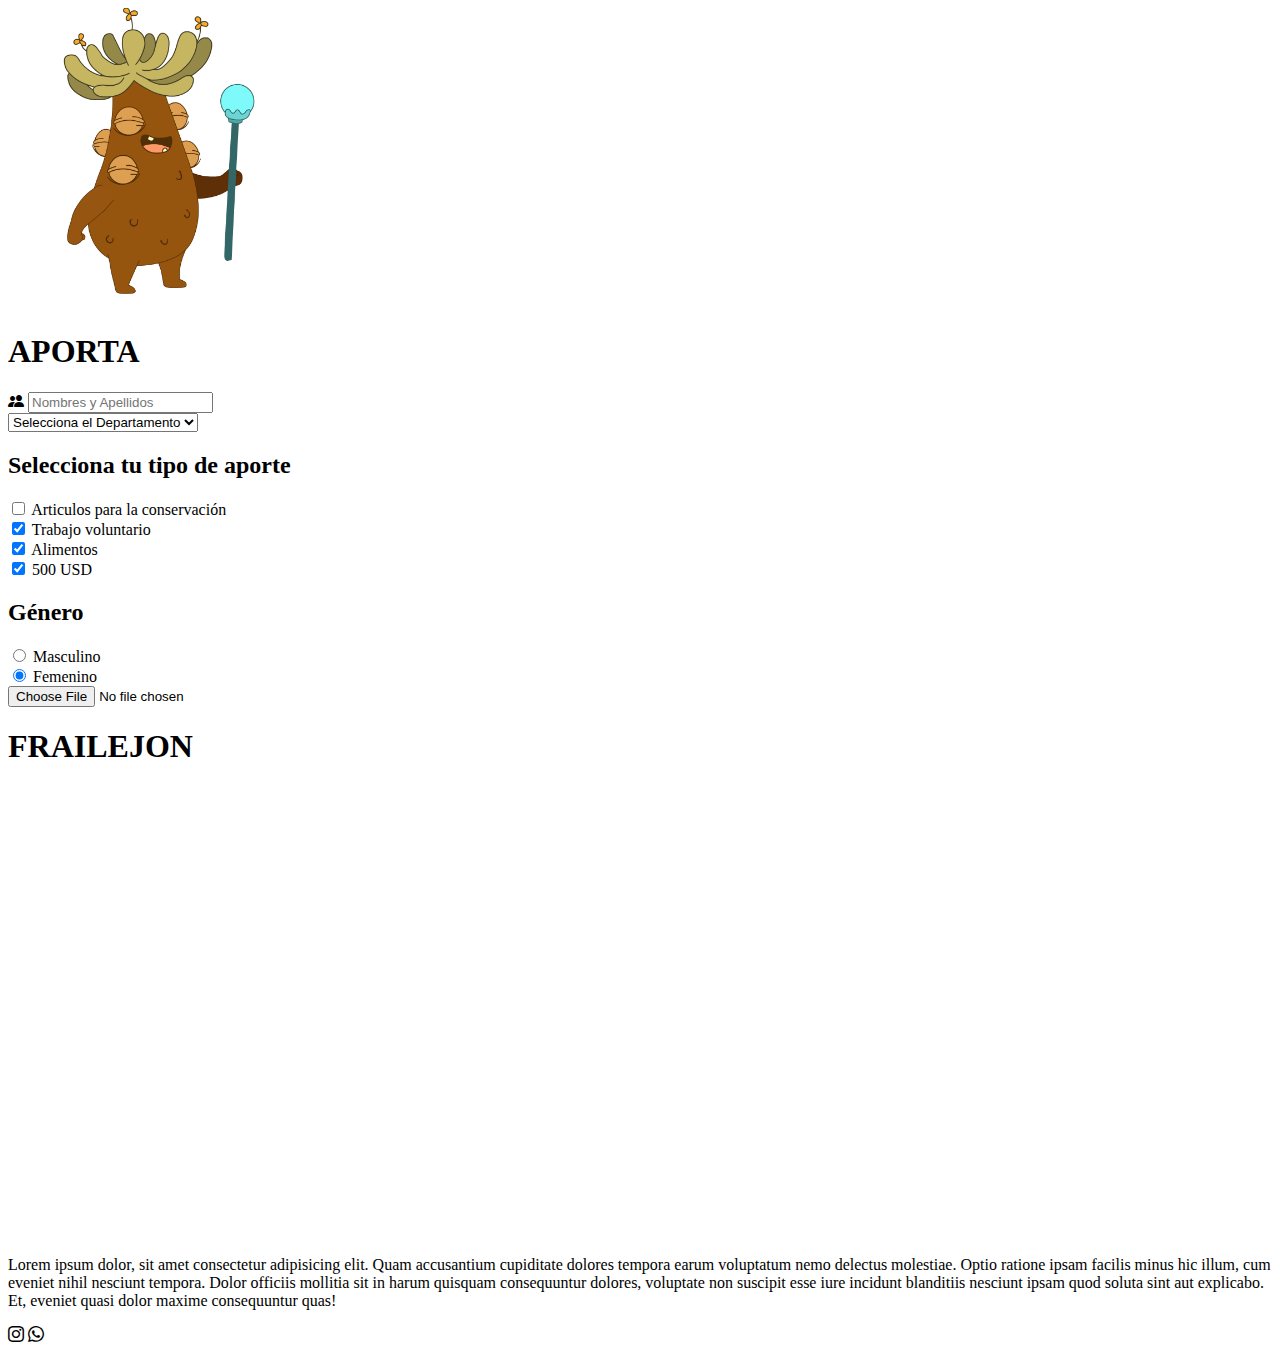
<file: src/views/recaudo.html>
<!DOCTYPE html>
<html lang="en">
<head>
    <meta charset="UTF-8">
    <meta name="viewport" content="width=device-width, initial-scale=1.0">
    <title>Recaudo</title>
    <link href="https://cdn.jsdelivr.net/npm/bootstrap@5.3.2/dist/css/bootstrap.min.css" rel="stylesheet" integrity="sha384-T3c6CoIi6uLrA9TneNEoa7RxnatzjcDSCmG1MXxSR1GAsXEV/Dwwykc2MPK8M2HN" crossorigin="anonymous">
    <link rel="stylesheet" href="https://cdn.jsdelivr.net/npm/bootstrap-icons@1.11.3/font/bootstrap-icons.min.css">
    <link rel="stylesheet" href="../../assets/styles/estilos.css">
</head>
<body>
    <main>
        <section class="container">
            <div class="row justify-content-center text-center ">
                <div class="col-12">
                    <img src="/assets/img/Frailejon-Ernesto-Perez png.png" alt="frailejon" height="300">
                    <h1>APORTA</h1>
                </div>
            </div>
        </section>
     

                <section class="container">
                    <div class="row justify-content-center  p-5">
                        <div class="col-6 border border-5  p-4">
                            
                            <form>

                                <div class="input-group flex-nowrap">
                                    <span class="input-group-text" id="addon-wrapping"><i class="bi bi-people-fill"></i></span>
                                    <input type="text" class="form-control" placeholder="Nombres y Apellidos">
                                    </div>
                                
                                 <select class="form-select mt-3">
                                    <option selected>Selecciona el Departamento</option>
                                    <option value="1">Antioquia</option>
                                    <option value="2">Amazonas</option>
                                    <option value="3">Boyaca</option>
                                    <option value="4">Cundinamarca</option>
                                    <option value="4">Caldas</option>
                                  </select>
                                  <div class="mt-3">
                                    <h2 class="justify-content-center text-center">Selecciona tu tipo de aporte</h2>
                                    <div class="form-check">
                                        <input class="form-check-input" type="checkbox" value="" id="flexCheckDefault">
                                        <label class="form-check-label" for="flexCheckDefault">
                                          Articulos para la conservación
                                        </label>
                                      </div>
                                      <div class="form-check">
                                        <input class="form-check-input" type="checkbox" value="" id="flexCheckChecked" checked>
                                        <label class="form-check-label" for="flexCheckChecked">
                                          Trabajo voluntario
                                        </label>
                                      </div>
                                      <div class="form-check">
                                        <input class="form-check-input" type="checkbox" value="" id="flexCheckChecked" checked>
                                        <label class="form-check-label" for="flexCheckChecked">
                                          Alimentos
                                        </label>
                                      </div>
                                      <div class="form-check">
                                        <input class="form-check-input" type="checkbox" value="" id="flexCheckChecked" checked>
                                        <label class="form-check-label" for="flexCheckChecked">
                                          500 USD
                                        </label>
        
                                        
                                      <div class="mt-3">
                                        <h2 class="justify-content-center text-center">Género</h2>
                                        <div class="form-check">
                                            <input class="form-check-input" type="radio" name="flexRadioDefault" id="flexRadioDefault1">
                                            <label class="form-check-label" for="flexRadioDefault1">
                                              Masculino
                                            </label>
                                          </div>
                                          <div class="form-check">
                                            <input class="form-check-input" type="radio" name="flexRadioDefault" id="flexRadioDefault2" checked>
                                            <label class="form-check-label" for="flexRadioDefault2">
                                              Femenino
                                            </label>
                                          </div>
                                      </div>
                                  </div>

                                  <div class="mt-3">
                                    
                                    <input type="file">

                                  </div>
                            </form>
                           
                          
                    </div>
                </section>
               
            </div>
        </section>
    </main>
   
<footer>
    <section class="container">
        <div class="row justify-content-center text-center bg-success">
            <div class="col-4">
                <h1>FRAILEJON</h1>
                <iframe src="https://www.google.com/maps/embed?pb=!1m18!1m12!1m3!1d126916.74116928011!2d-75.66361363929244!3d6.244197043298849!2m3!1f0!2f0!3f0!3m2!1i1024!2i768!4f13.1!3m3!1m2!1s0x8e4428dfb80fad05%3A0x42137cfcc7b53b56!2sMedell%C3%ADn%2C%20Antioquia!5e0!3m2!1ses-419!2sco!4v1707431834819!5m2!1ses-419!2sco" width="400" height="450" style="border:0;" allowfullscreen="" loading="lazy" referrerpolicy="no-referrer-when-downgrade"></iframe>
            </div>
            <div class="col-4 border">
                <p>Lorem ipsum dolor, sit amet consectetur adipisicing elit. Quam accusantium cupiditate dolores tempora earum voluptatum nemo delectus molestiae. Optio ratione ipsam facilis minus hic illum, cum eveniet nihil nesciunt tempora.
                Dolor officiis mollitia sit in harum quisquam consequuntur dolores, voluptate non suscipit esse iure incidunt blanditiis nesciunt ipsam quod soluta sint aut explicabo. Et, eveniet quasi dolor maxime consequuntur quas!</p>
            </div>
            <div class="col-4">
                <i class="bi bi-instagram fs-1 me-3"></i>
                <i class="bi bi-whatsapp fs-1"></i>
            </div>
        </div>
    </section>
</footer>


    <script src="https://cdn.jsdelivr.net/npm/bootstrap@5.3.2/dist/js/bootstrap.bundle.min.js" integrity="sha384-C6RzsynM9kWDrMNeT87bh95OGNyZPhcTNXj1NW7RuBCsyN/o0jlpcV8Qyq46cDfL" crossorigin="anonymous"></script>
</body>
</html>
</file>
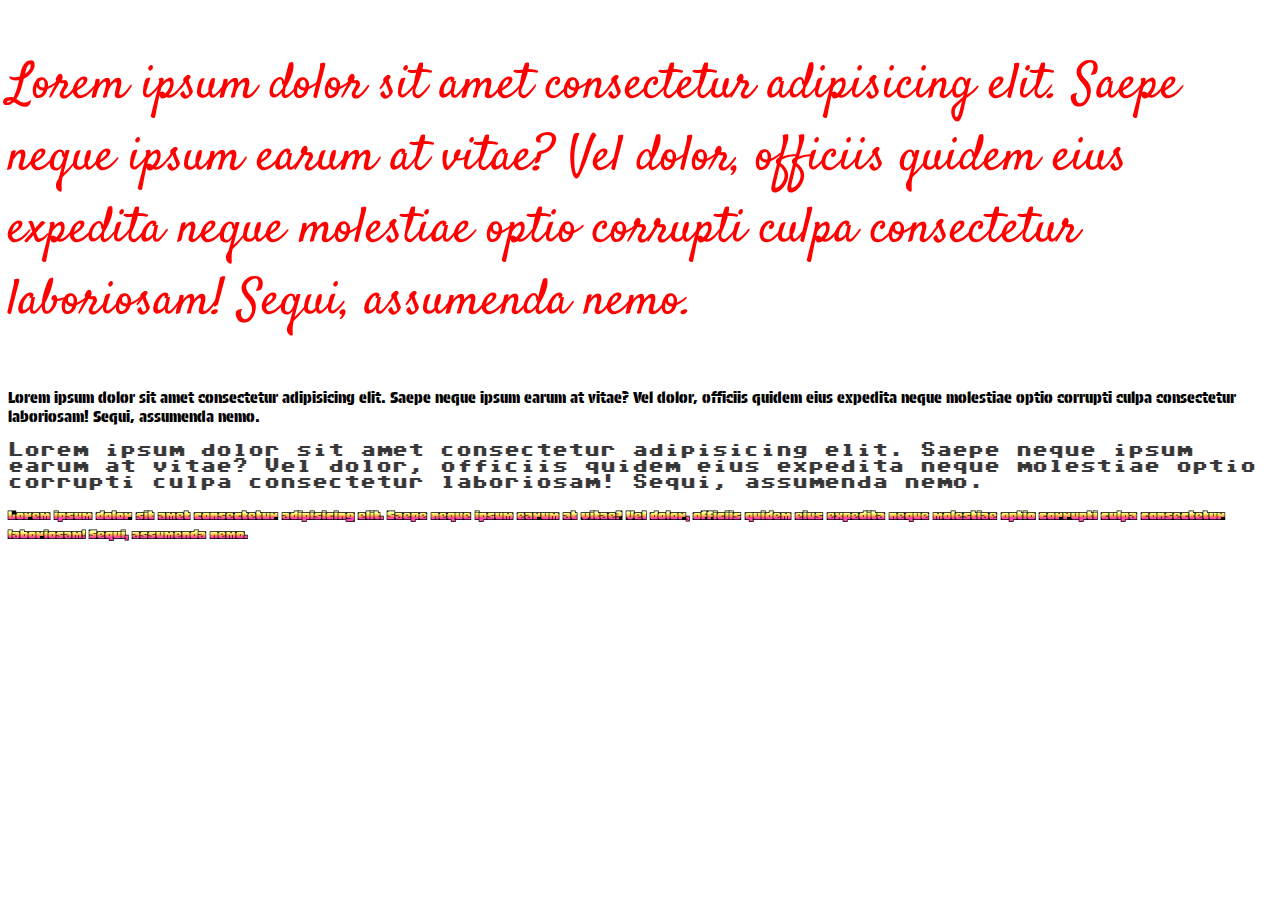
<file: src/views/reseña.html>
<!DOCTYPE html>
<html lang="en">
<head>
    <meta charset="UTF-8">
    <meta name="viewport" content="width=device-width, initial-scale=1.0">
    <title>Document</title>
    <link href="https://cdn.jsdelivr.net/npm/bootstrap@5.3.2/dist/css/bootstrap.min.css" rel="stylesheet" integrity="sha384-T3c6CoIi6uLrA9TneNEoa7RxnatzjcDSCmG1MXxSR1GAsXEV/Dwwykc2MPK8M2HN" crossorigin="anonymous">
    <link rel="preconnect" href="https://fonts.googleapis.com">
<link rel="preconnect" href="https://fonts.gstatic.com" crossorigin>
<link href="https://fonts.googleapis.com/css2?family=Satisfy&display=swap" rel="stylesheet">
<link rel="preconnect" href="https://fonts.googleapis.com">
<link rel="preconnect" href="https://fonts.gstatic.com" crossorigin>
<link href="https://fonts.googleapis.com/css2?family=Protest+Strike&family=Satisfy&display=swap" rel="stylesheet">
<link rel="stylesheet" href="../../assets/styles/estilos.css">

<link rel="preconnect" href="https://fonts.googleapis.com">
<link rel="preconnect" href="https://fonts.gstatic.com" crossorigin>
<link href="https://fonts.googleapis.com/css2?family=Protest+Guerrilla&display=swap" rel="stylesheet">
<link rel="preconnect" href="https://fonts.googleapis.com">
<link rel="preconnect" href="https://fonts.gstatic.com" crossorigin>
<link href="https://fonts.googleapis.com/css2?family=Sixtyfour&display=swap" rel="stylesheet">
<link rel="preconnect" href="https://fonts.googleapis.com">
<link rel="preconnect" href="https://fonts.gstatic.com" crossorigin>
<link href="https://fonts.googleapis.com/css2?family=Honk&display=swap" rel="stylesheet">
<link rel="icon" href="../../assets/img/moto.png" type="imagen/png">
</head>
<body>
    <header>

    </header>


<main>

<section class="container">
<div class="row justify-content-center text-center mt-5">
    <div class="col-3 fuente1"><p>Lorem ipsum dolor sit amet consectetur adipisicing elit. Saepe neque ipsum earum at vitae? Vel dolor, officiis quidem eius expedita neque molestiae optio corrupti culpa consectetur laboriosam! Sequi, assumenda nemo.</p></div>
    <div class="col-3 fuente2"><p>Lorem ipsum dolor sit amet consectetur adipisicing elit. Saepe neque ipsum earum at vitae? Vel dolor, officiis quidem eius expedita neque molestiae optio corrupti culpa consectetur laboriosam! Sequi, assumenda nemo.</p></div>
    <div class="col-3 fuente3"><p>Lorem ipsum dolor sit amet consectetur adipisicing elit. Saepe neque ipsum earum at vitae? Vel dolor, officiis quidem eius expedita neque molestiae optio corrupti culpa consectetur laboriosam! Sequi, assumenda nemo.</p></div>
    <div class="col-3 fuente4"><p>Lorem ipsum dolor sit amet consectetur adipisicing elit. Saepe neque ipsum earum at vitae? Vel dolor, officiis quidem eius expedita neque molestiae optio corrupti culpa consectetur laboriosam! Sequi, assumenda nemo.</p></div>
</div>
</section>

</main>

<footer>

</footer>



    <script src="https://cdn.jsdelivr.net/npm/bootstrap@5.3.2/dist/js/bootstrap.bundle.min.js" integrity="sha384-C6RzsynM9kWDrMNeT87bh95OGNyZPhcTNXj1NW7RuBCsyN/o0jlpcV8Qyq46cDfL" crossorigin="anonymous"></script>
</body>
</html>
</file>
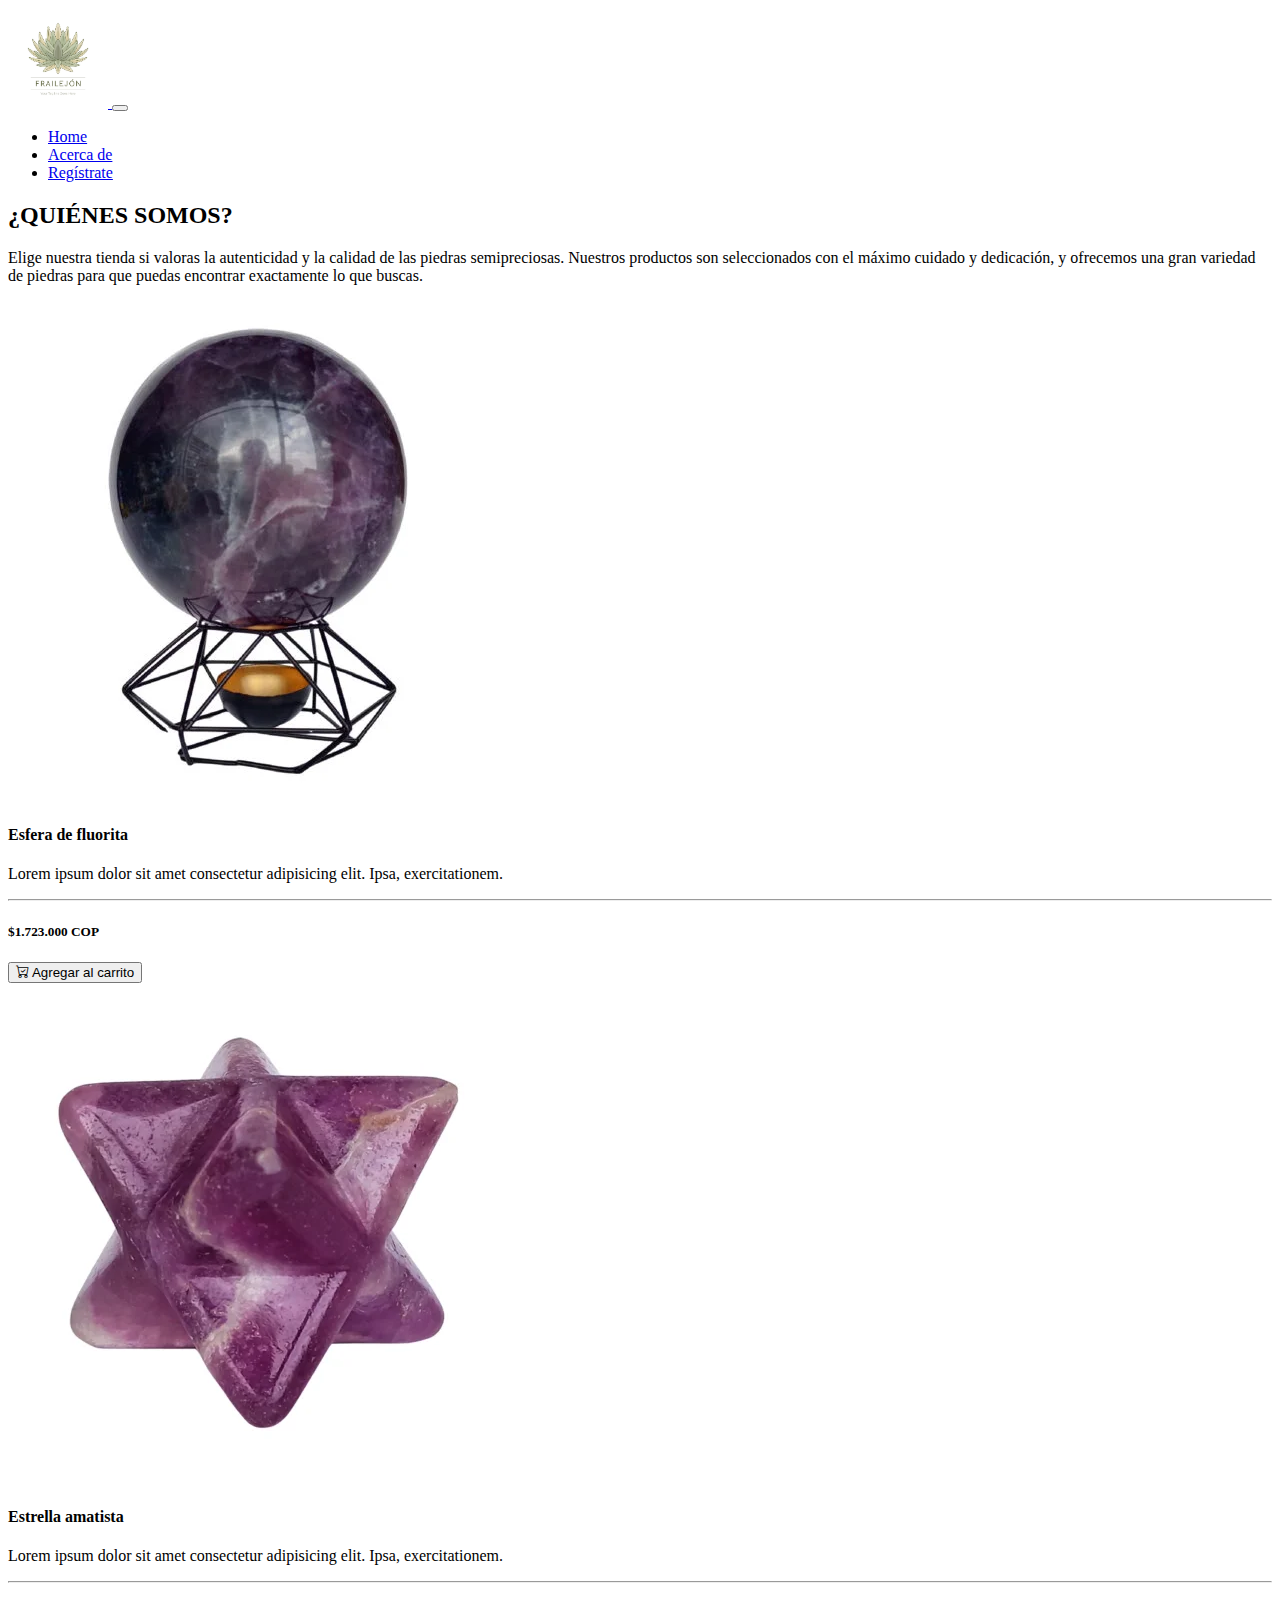
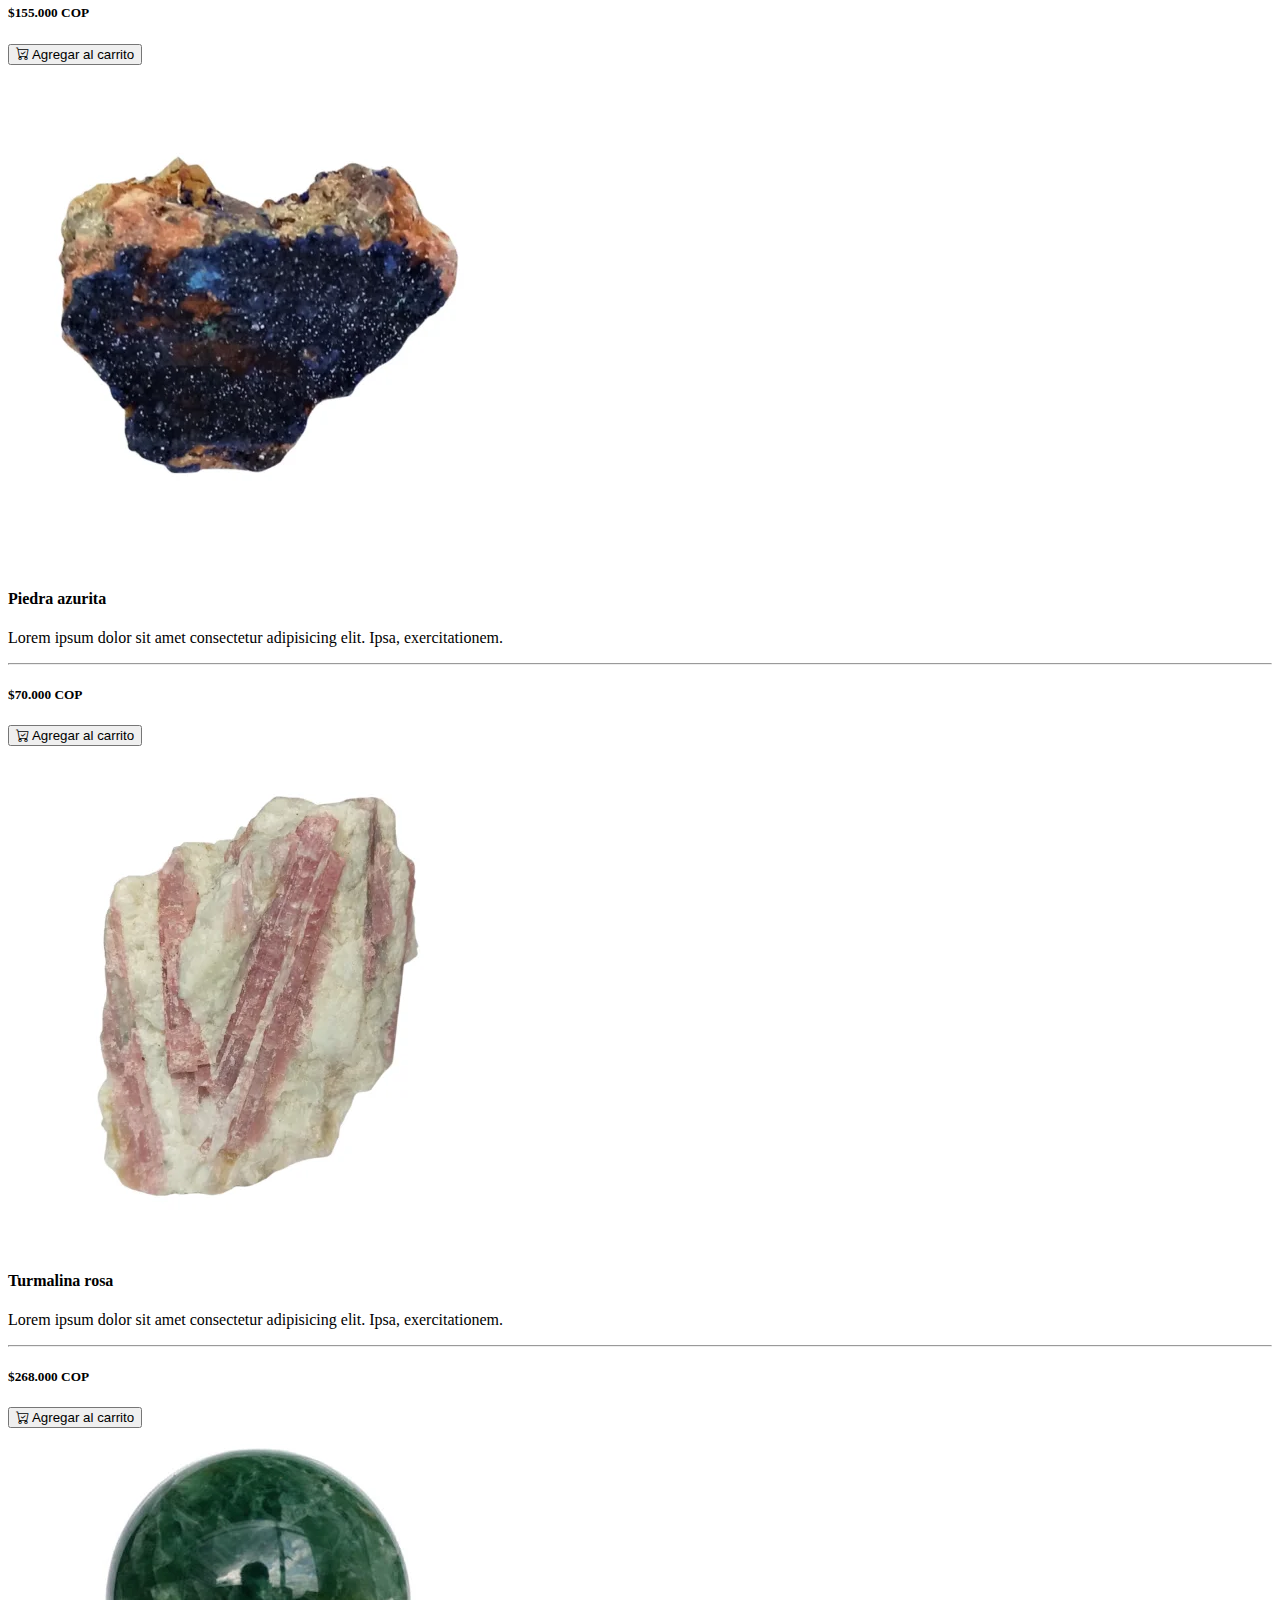
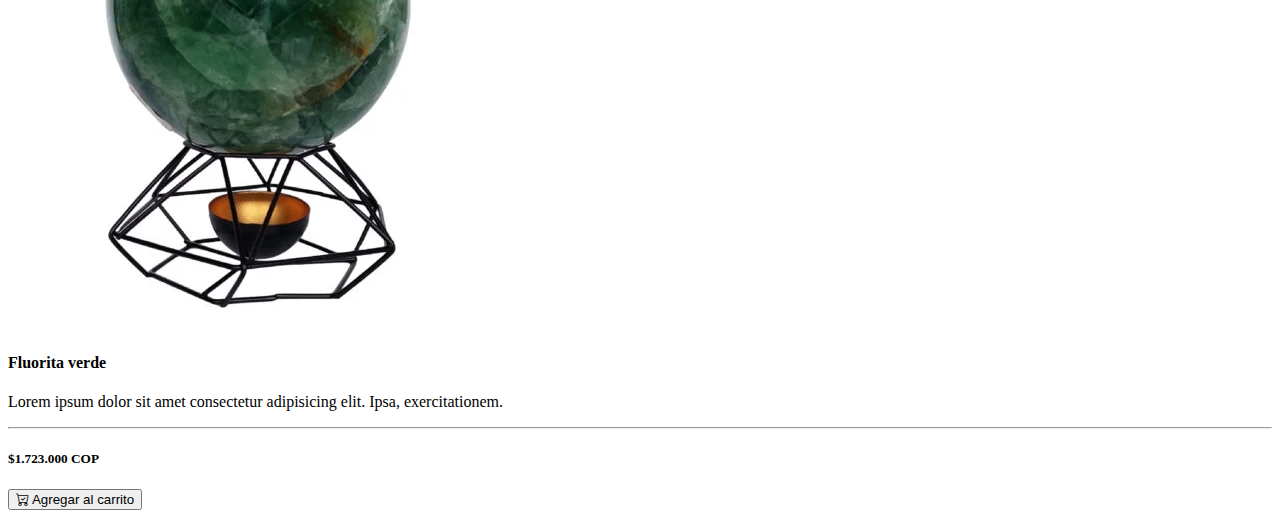
<file: src/views/tienda.html>
<!DOCTYPE html>
<html lang="en">
<head>
    <meta charset="UTF-8">
    <meta name="viewport" content="width=device-width, initial-scale=1.0">
    <title>Tienda Frailejón</title>
    <link href="https://cdn.jsdelivr.net/npm/bootstrap@5.3.2/dist/css/bootstrap.min.css" rel="stylesheet" integrity="sha384-T3c6CoIi6uLrA9TneNEoa7RxnatzjcDSCmG1MXxSR1GAsXEV/Dwwykc2MPK8M2HN" crossorigin="anonymous">

    <link rel="stylesheet" href="https://cdn.jsdelivr.net/npm/bootstrap-icons@1.11.3/font/bootstrap-icons.min.css">
    

</head>
<body>
    <script src="https://cdn.jsdelivr.net/npm/bootstrap@5.3.2/dist/js/bootstrap.bundle.min.js" integrity="sha384-C6RzsynM9kWDrMNeT87bh95OGNyZPhcTNXj1NW7RuBCsyN/o0jlpcV8Qyq46cDfL" crossorigin="anonymous"></script>
    <header>
        <nav class="navbar navbar-expand-lg fondomenu">
          <div class="container-fluid">
            <a class="navbar-brand" href="#">
              <img
                src="../../assets/img/logotienda2.avif"
                alt="logo"
                class="img-fluid"
                width="100"
                height="100"
              />
            </a>
            <button
              class="navbar-toggler"
              type="button"
              data-bs-toggle="collapse"
              data-bs-target="#navbarNav"
              aria-controls="navbarNav"
              aria-expanded="false"
              aria-label="Toggle navigation"
            >
              <span class="navbar-toggler-icon"></span>
            </button>
            <div class="collapse navbar-collapse" id="navbarNav">
              <ul class="navbar-nav">
                <li class="nav-item">
                  <a class="nav-link active" aria-current="page" href="#">Home</a>
                </li>
                <li class="nav-item">
                  <a class="nav-link" href="#">Acerca de</a>
                </li>
                <li class="nav-item">
                  <a class="nav-link" href="#">Regístrate</a>
                </li>
              </ul>
            </div>
          </div>
        </nav>
      </header>

      <main>
        <section class="container">
            <div class="row">
                <div class="col12 text-center justify-content-center">
                    <h2>¿QUIÉNES SOMOS?</h2>
                    <p>Elige nuestra tienda si valoras la autenticidad y la calidad de las piedras semipreciosas. Nuestros productos son seleccionados con el máximo cuidado y dedicación, y ofrecemos una gran variedad de piedras para que puedas encontrar exactamente lo que buscas.</p>
                </div>
            </div>


        </section>
        <section class="container">
            <div class="row row-cols-1 row-cols-md-5">

                <div class="col">
                    <div class=" card p-2 shadow h-100">
                        <img src="../../assets/img/producto1.webp" alt="producto1" class="img-fluid w-100">
                        <h4 class="text-center"> Esfera de fluorita </h4>
                        <p class="text-center">Lorem ipsum dolor sit amet consectetur adipisicing elit. Ipsa, exercitationem.</p>
                        <hr>
                        <h5 class="fw-bold text-center">$1.723.000 COP</h5>
                        <button type="button" class="btn btn-warning"> <i class="bi bi-cart-check"></i> Agregar al carrito </button>
                    </div>

                </div>

                <div class="col">
                    <div class=" card p-2 shadow h-100">
                        <img src="../../assets/img/producto2.webp" alt="producto2" class="img-fluid w-100">
                        <h4 class="text-center"> Estrella amatista</h4>
                        <p class="text-center">Lorem ipsum dolor sit amet consectetur adipisicing elit. Ipsa, exercitationem.</p>
                        <hr>
                        <h5 class="fw-bold text-center">$155.000 COP</h5>
                        <button type="button" class="btn btn-success"> <i class="bi bi-cart-check"></i> Agregar al carrito </button>
                    </div>

                </div>

                <div class="col">
                    <div class=" card p-2 shadow h-100">
                        <img src="../../assets/img/producto3.webp" alt="producto3" class="img-fluid w-100">
                        <h4 class="text-center"> Piedra azurita </h4>
                        <p class="text-center">Lorem ipsum dolor sit amet consectetur adipisicing elit. Ipsa, exercitationem.</p>
                        <hr>
                        <h5 class="fw-bold text-center">$70.000 COP</h5>
                        <button type="button" class="btn btn-warning"> <i class="bi bi-cart-check"></i> Agregar al carrito </button>
                    </div>

                </div>

                <div class="col">
                    <div class=" card  p-2 shadow h-100">
                        <img src="../../assets/img/producto4.webp" alt="producto4" class="img-fluid w-100">
                        <h4 class="text-center"> Turmalina rosa</h4>
                        <p class="text-center">Lorem ipsum dolor sit amet consectetur adipisicing elit. Ipsa, exercitationem.</p>
                        <hr>
                        <h5 class="fw-bold text-center">$268.000 COP</h5>
                        <button type="button" class="btn btn-warning"> <i class="bi bi-cart-check"></i> Agregar al carrito </button>
                    </div>

                </div>

                <div class="col">
                    <div class=" card p-2 shadow h-100">
                        <img src="../../assets/img/producto5.webp" alt="producto5" class="img-fluid w-100">
                        <h4 class="text-center"> Fluorita verde</h4>
                        <p class="text-center">Lorem ipsum dolor sit amet consectetur adipisicing elit. Ipsa, exercitationem.</p>
                        <hr>
                        <h5 class="fw-bold text-center">$1.723.000 COP</h5>
                        <button type="button" class="btn btn-warning"> <i class="bi bi-cart-check"></i> Agregar al carrito </button>
                    </div>

                </div>

            </div>

        </section>



      </main>


</body>
</html>
</file>
<file: assets/styles/estilos.css>
.fondomenu{
    background-color:white;
}

.fondomenu2{
    background-color: rgb(152, 201, 27);
}

.fuente1{    
    font-family: 'Protest Strike', sans-serif;
font-family: 'Satisfy', cursive;
font-size: 50px;
color:red
}

.fuente2{
    font-family: 'Protest Guerrilla', sans-serif;
}

.fuente3{
    font-family: 'Sixtyfour', sans-serif;
}

.fuente4{
    font-family: 'Honk', system-ui;
    
}
</file>
